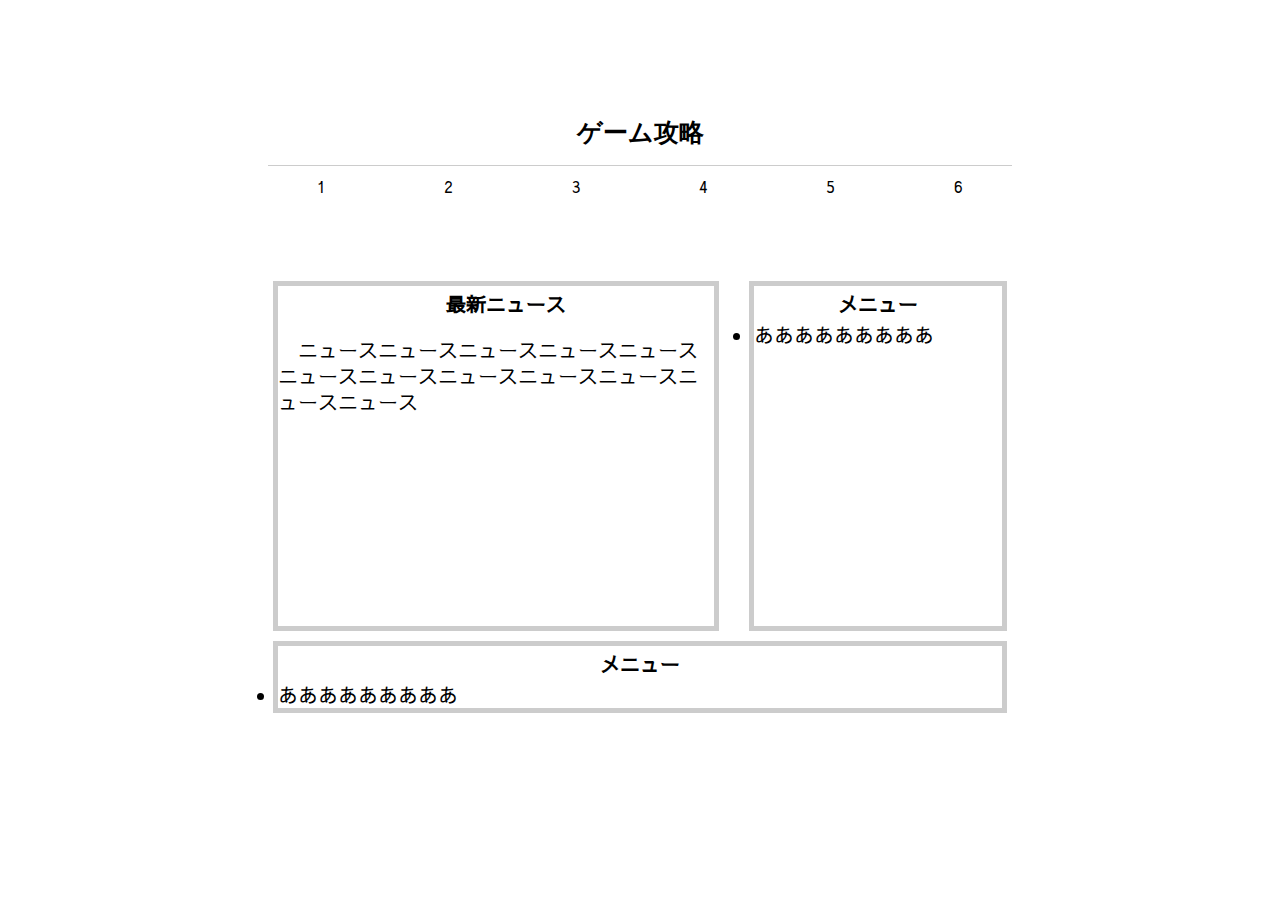
<file: index.html>
<!DOCTYPE html>
<html lang="ja">
<head>
<meta name="viewport" content="width=device-width, initial-scale=1, user-scalable=no">
<meta charset="UTF-8">
<link href="https://fonts.googleapis.com/css?family=Sawarabi+Gothic" rel="stylesheet">
<link rel="stylesheet" href="wo.css">
    <title>A</title>

    <h1>ゲーム攻略</h1>
    <game class="flax">
    <div class="flx item4">1</div>
    <div class="flx item5">2</div>
    <div class="flx item6">3</div>
    <div class="flx item7">4</div>
    <div class="flx item8">5</div>
    <div class="flx item9">6</div>
    </game>
</head>
<body>
<men class=menu>
    <div class=item1>
        <h2>最新ニュース</h2>
        <p>ニュースニュースニュースニュースニュースニュースニュースニュースニュースニュースニュースニュース</p>
    </div>
    <div class=item2>
        <h2>メニュー</h2>
        <li>あああああああああ</li>
    </div>
    <div class=item3>
        <h2>メニュー</h2>
        <li>あああああああああ</li>
    </div>
</men>
</body>
</html>
</file>
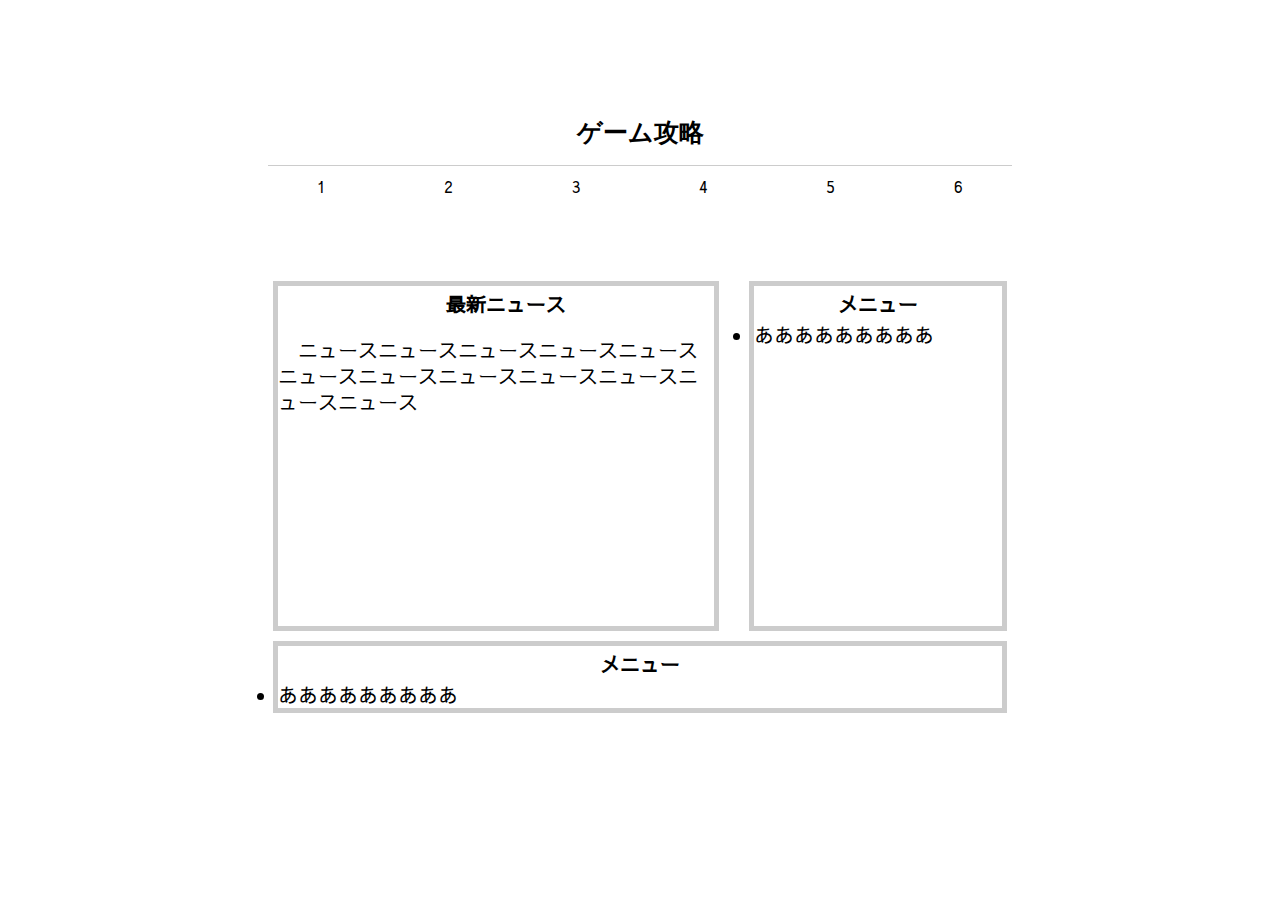
<file: ht.html>
<!DOCTYPE html>
<html lang="ja">
<head>
<meta name="viewport" content="width=device-width, initial-scale=1, user-scalable=no">
<meta charset="UTF-8">
<link href="https://fonts.googleapis.com/css?family=Sawarabi+Gothic" rel="stylesheet">
<link rel="stylesheet" href="wo.css">
    <title>A</title>

    <h1>ゲーム攻略</h1>
    <game class="flax">
    <div class="flx item4">1</div>
    <div class="flx item5">2</div>
    <div class="flx item6">3</div>
    <div class="flx item7">4</div>
    <div class="flx item8">5</div>
    <div class="flx item9">6</div>
    </game>
</head>
<body>
<men class=menu>
    <div class=item1>
        <h2>最新ニュース</h2>
        <p>ニュースニュースニュースニュースニュースニュースニュースニュースニュースニュースニュースニュース</p>
    </div>
    <div class=item2>
        <h2>メニュー</h2>
        <li>あああああああああ</li>
    </div>
    <div class=item3>
        <h2>メニュー</h2>
        <li>あああああああああ</li>
    </div>
</men>
</body>
</html>
</file>
<file: wo.css>
@charset "UTF-8";
html{
    -ms-text-size-adjust: 100%;
  -webkit-text-size-adjust: 100%;
    }
@media screen and (min-width:768px){
 html{
     margin: 60px;
    }
@media screen and (min-width:1268px){
 html{
     margin-left: 250px;
     margin-right: 250px;
    }
    }
@media screen and (min-width:1668px){
 html{
     margin-left: 400px;
     margin-right: 400px;
    }
    }
}
body{
     background-color:;
}
h1{
    line-height: 1em;
    font-size: 25px;
    padding-top: 50px;
    text-align: center;
    margin: 10px;
    padding-bottom:20px;
    border-bottom: 1px solid #cccccc;
}
h1:hover{
    color: #ff0010;
    line-height: 1em;
    font-size: 25px;
    font-family: "Sawarabi Gothic";
}
.menu{
    display: flex;
    flex-wrap: wrap;
    height: 340px;
}
h2{
    font-size: 20px;
    margin: 5px;
    text-align: center;
}
div{
    font-family: "Sawarabi Gothic";
    line-height: 1.3em;
    text-justify: inter-ideograph;
}
.item1{
    text-indent: 1em;
    flex-basis:56%;
    flex-grow:2;
  height: 340px;
    border: 5px solid #cccccc;
    font-size: 20px;
    margin: 5px 15px;
    font-family: "Sawarabi Gothic";
}
.item2{
    flex-basis:30%;
    flex-grow:5;
    border: 5px solid #cccccc;
    font-size: 20px;
    margin: 5px 15px;
    font-family: "Sawarabi Gothic";
}
.item3{
    flex-basis:100%;
    flex-grow:5;
    border: 5px solid #cccccc;
    font-size: 20px;
    margin: 5px 15px;
    font-family: "Sawarabi Gothic";
}
.flax{
    display: flex;
}
.flx{
    width: 100%;
  height: 100px;
  text-align: center;
}
</file>
